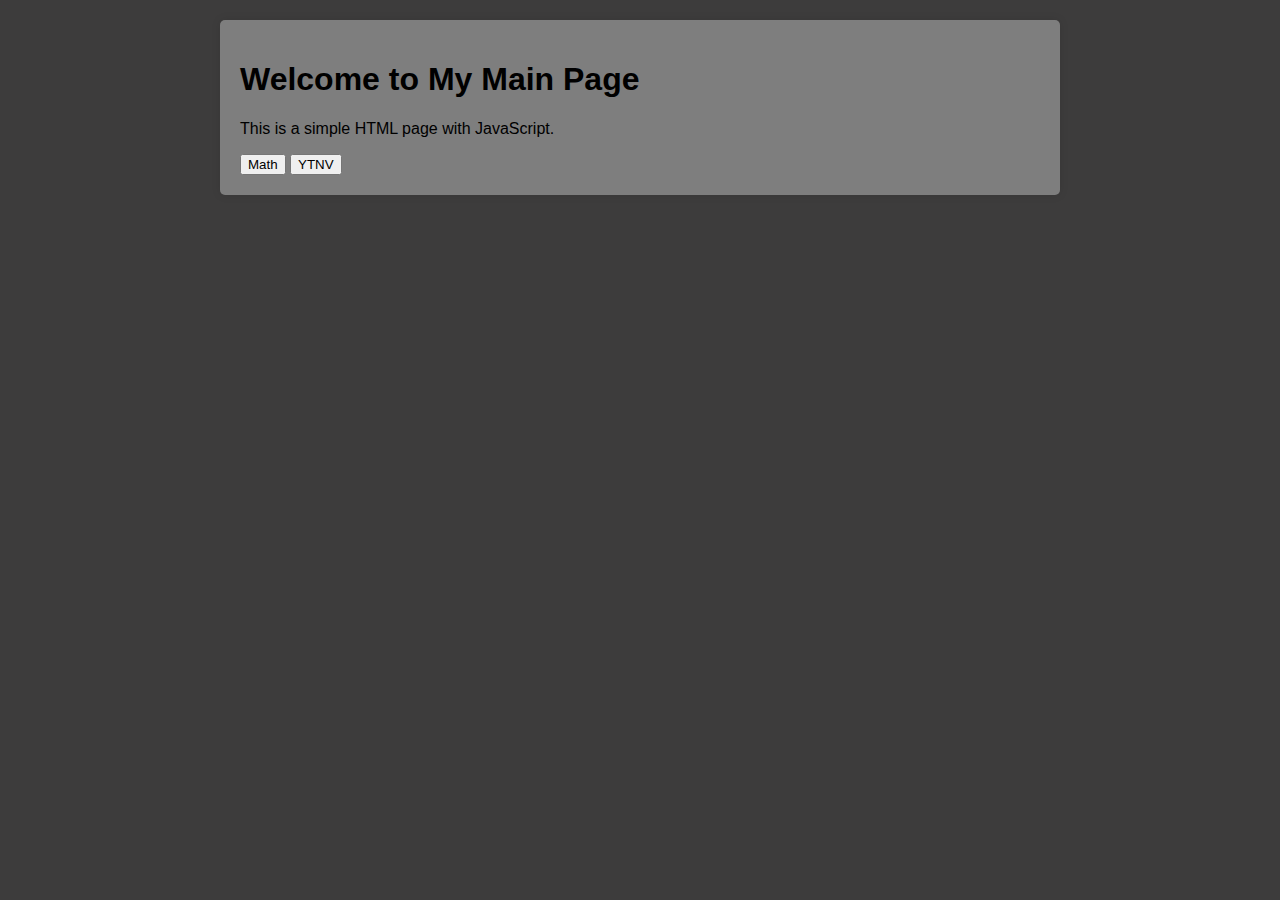
<file: index.html>
<!DOCTYPE html>
<html lang="en">
<head>
    <meta charset="UTF-8">
    <meta name="viewport" content="width=device-width, initial-scale=1.0">
    <title>My Main Page</title>
    <style>
        /* You can add your CSS styles here */
        body {
            font-family: Arial, sans-serif;
            background-color: #3d3c3c;
            margin: 0;
            padding: 0;
        }
        .container {
            max-width: 800px;
            margin: 20px auto;
            padding: 20px;
            background-color: #7e7e7e;
            border-radius: 5px;
            box-shadow: 0 0 10px rgba(0, 0, 0, 0.1);
        }
    </style>
</head>
<body>
    <div class="container">
        <h1>Welcome to My Main Page</h1>
        <p>This is a simple HTML page with JavaScript.</p>
        <button id="clickButtonMath">Math</button>
        <button id="clickButtonYTNV">YTNV</button>
    </div>
    <script>
        // JavaScript code
        document.getElementById('clickButtonMath').addEventListener('click', function() {
            // Redirect to another page
            window.location.href = 'https://lufy20106.github.io/stuff/math/'
        });
        document.getElementById('clickButtonYTNV').addEventListener('click', function() {
            // Redirect to another page
            window.location.href = 'https://lufy20106.github.io/stuff/ytnv/'
        });
    </script>
</body>
</html>
</file>
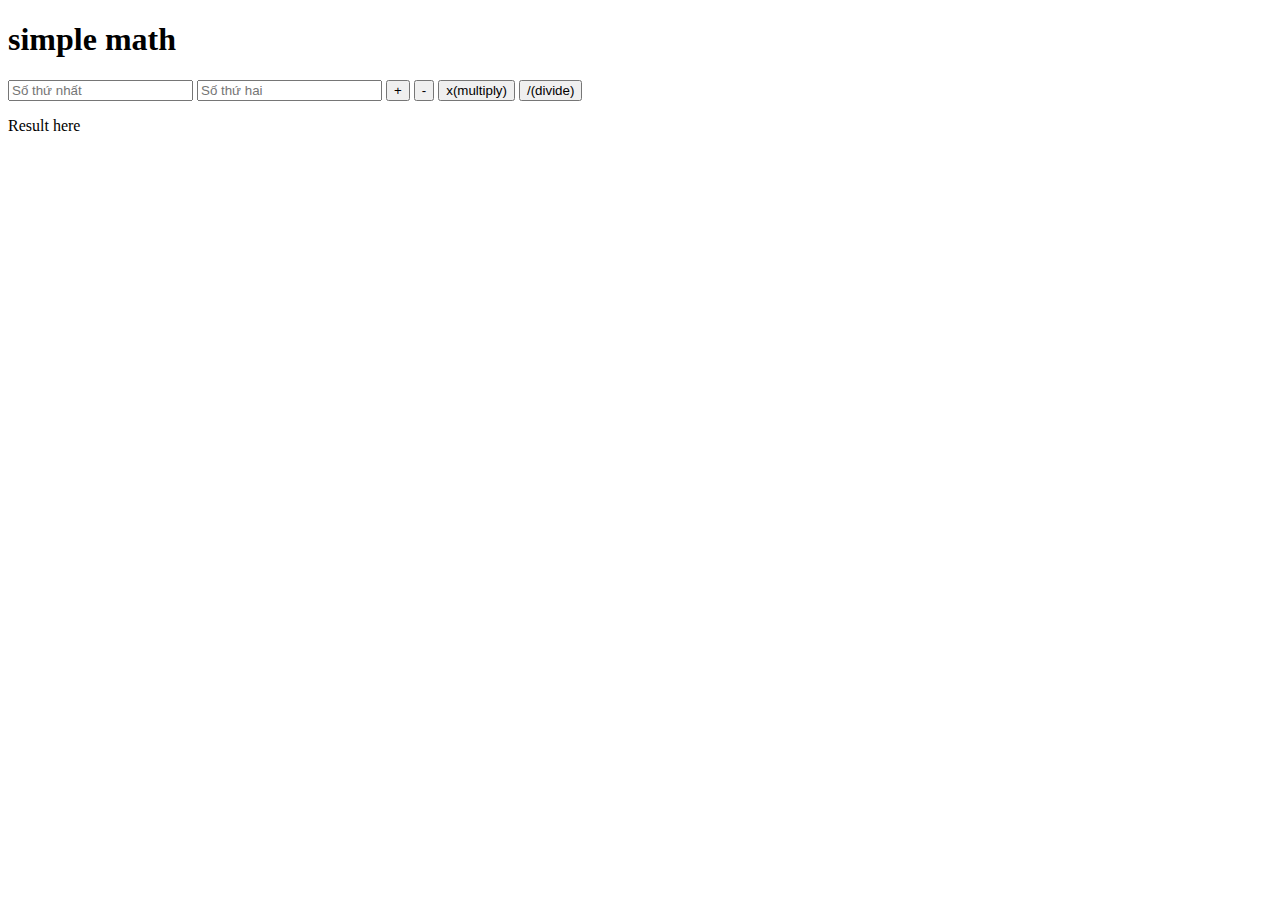
<file: math/index.html>
<!DOCTYPE html>
<html lang="en">
<head>
    <meta charset="UTF-8">
    <meta name="viewport" content="width=device-width, initial-scale=1.0">
    <title>math</title>
    <script src="index.js"></script>
</head>
<body>

<h1>simple math</h1>

<input type="number" id="num1" placeholder="Số thứ nhất">
<input type="number" id="num2" placeholder="Số thứ hai">

<button onclick="add()">+</button>
<button onclick="subtract()">-</button>
<button onclick="multiply()">x(multiply)</button>
<button onclick="divide()">/(divide)</button>

<p id="result">Result here</p>

</body>
</html>
</file>
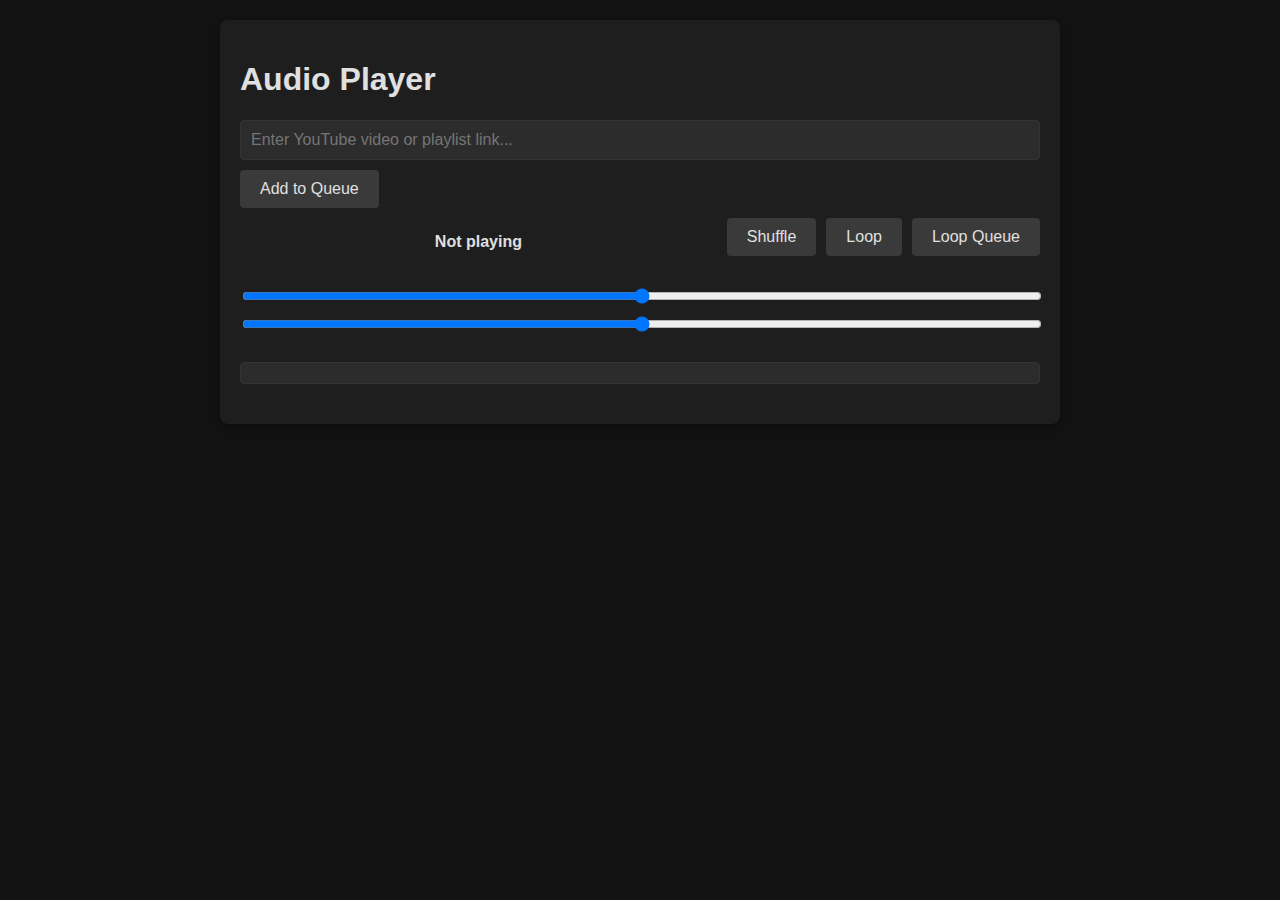
<file: ytnv/index.html>
<!DOCTYPE html>
<html lang="en">
<head>
    <meta charset="UTF-8">
    <meta name="viewport" content="width=device-width, initial-scale=1.0">
    <title>Audio Player</title>
    <link rel="stylesheet" href="styles.css">
</head>
<body>
    <div class="container">
        <h1>Audio Player</h1>
        <input type="text" id="videoLink" placeholder="Enter YouTube video or playlist link...">
        <button onclick="addVideoOrPlaylist()">Add to Queue</button>
        <div id="controls">
            <div id="currentPlaying">Not playing</div>
            <button id="playButton" onclick="playSound()" style="display:none;">Play</button>
            <button id="stopButton" onclick="stopSound()" style="display:none;">Stop</button>
            <button id="shuffleButton" onclick="toggleShuffle()">Shuffle</button>
            <button id="loopButton" onclick="toggleLoop()">Loop</button>
            <button id="loopQueueButton" onclick="toggleLoopQueue()">Loop Queue</button>
        </div>
        <div id="sliders">
            <input type="range" id="timeSlider" oninput="seekVideo()" onmousemove="showTooltip(event)">
            <div id="tooltip"></div>
            <input type="range" id="volumeSlider" min="0" max="100" value="50" oninput="changeVolume()">
        </div>
        <div id="queue"></div>
        <div id="player"></div>
    </div>
    <script src="script.js"></script>
</body>
</html>
</file>
<file: ytnv/styles.css>
body {
    font-family: Arial, sans-serif;
    background-color: #121212;
    color: #e0e0e0;
    margin: 0;
    padding: 0;
}

.container {
    max-width: 800px;
    margin: 20px auto;
    padding: 20px;
    background-color: #1e1e1e;
    border-radius: 8px;
    box-shadow: 0 4px 8px rgba(0, 0, 0, 0.3);
}

input[type="text"], input[type="range"], button {
    margin-bottom: 10px;
    font-size: 16px;
}

input[type="text"] {
    width: calc(100% - 22px);
    padding: 10px;
    border: 1px solid #333;
    border-radius: 4px;
    background-color: #2c2c2c;
    color: #e0e0e0;
}

button {
    padding: 10px 20px;
    border: none;
    border-radius: 4px;
    background-color: #3a3a3a;
    color: #e0e0e0;
    cursor: pointer;
}

button.active {
    background-color: #ff5722;
}

#controls {
    display: flex;
    align-items: center;
    gap: 10px;
}

#currentPlaying {
    flex: 1;
    font-weight: bold;
    text-align: center;
}

#sliders {
    margin: 20px 0;
}

#timeSlider, #volumeSlider {
    width: 100%;
}

#tooltip {
    position: absolute;
    background-color: #333;
    color: #e0e0e0;
    padding: 5px;
    border-radius: 4px;
    display: none;
}

#queue {
    max-height: 200px;
    overflow-y: auto;
    margin: 20px 0;
    border: 1px solid #333;
    border-radius: 4px;
    padding: 10px;
    background-color: #2c2c2c;
}

#queue div {
    display: flex;
    align-items: center;
    margin-bottom: 10px;
}

#queue img {
    width: 50px;
    height: 50px;
    margin-right: 10px;
}
</file>
